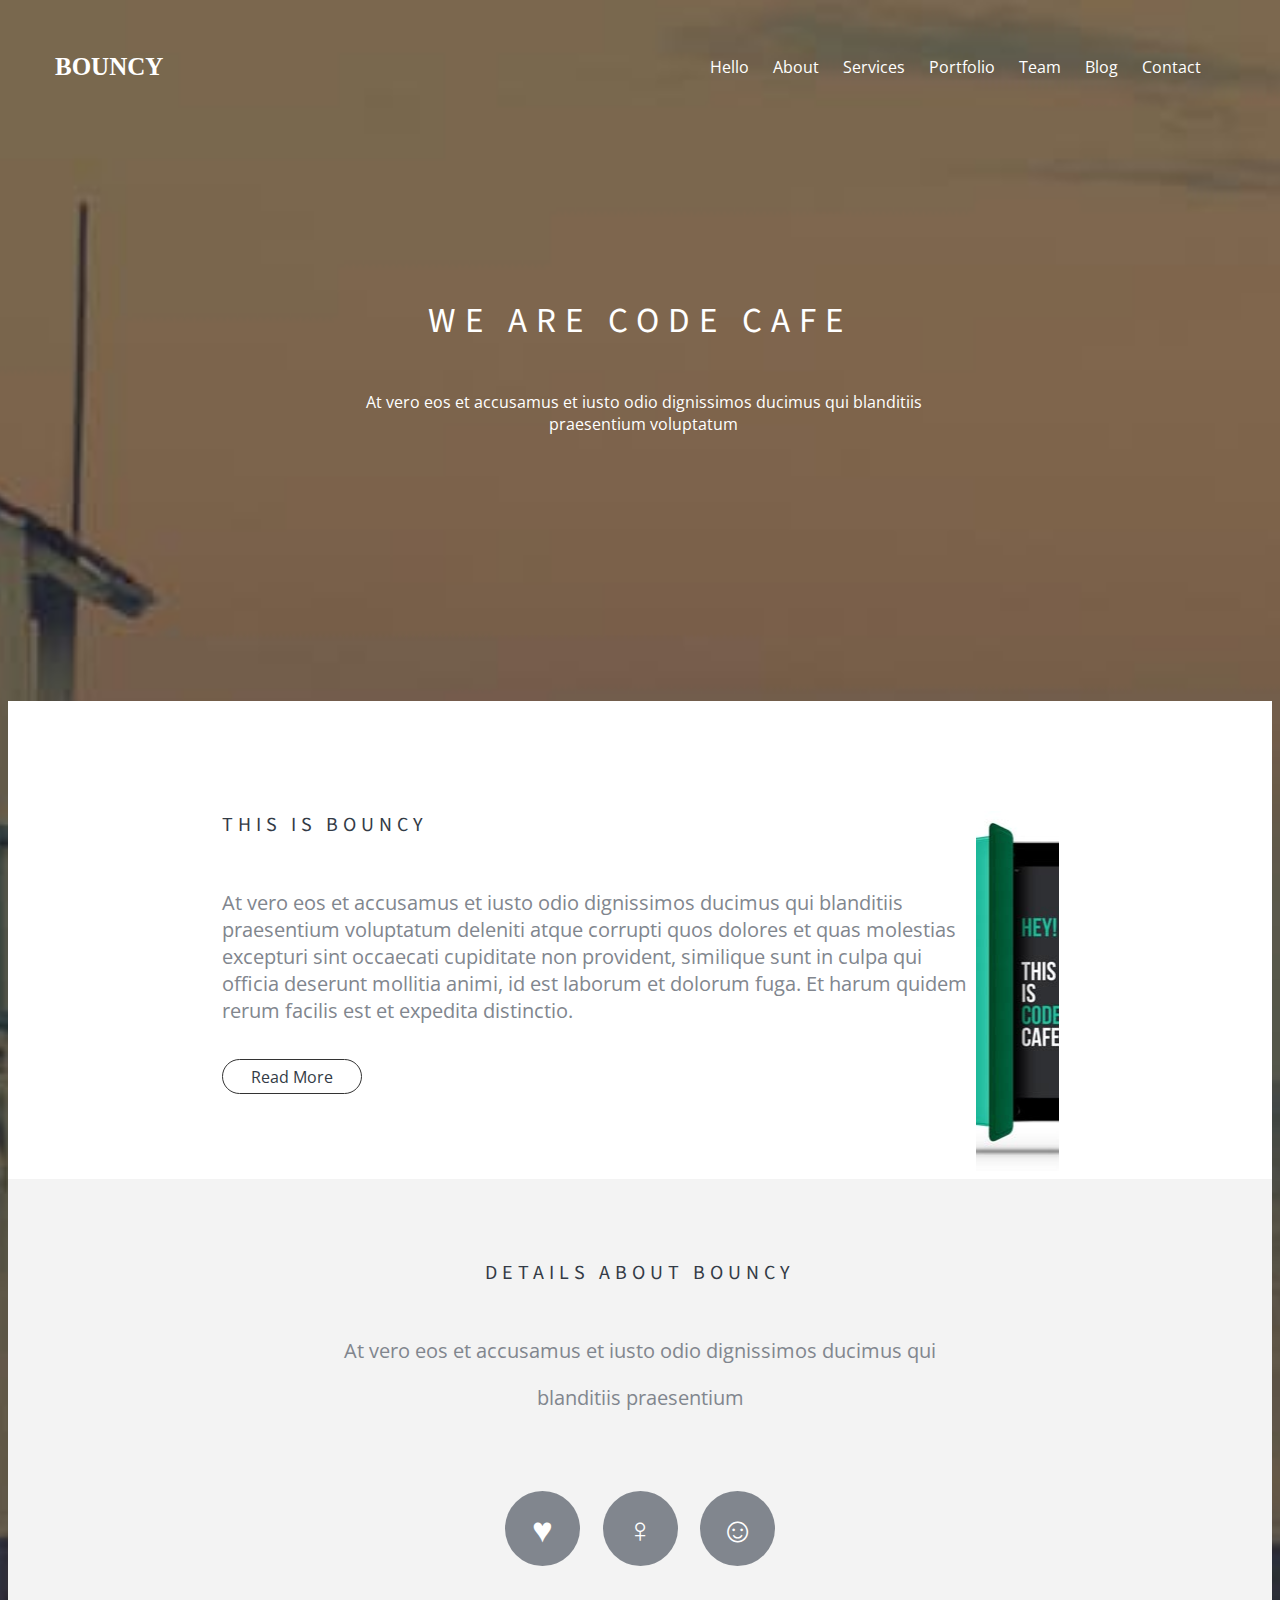
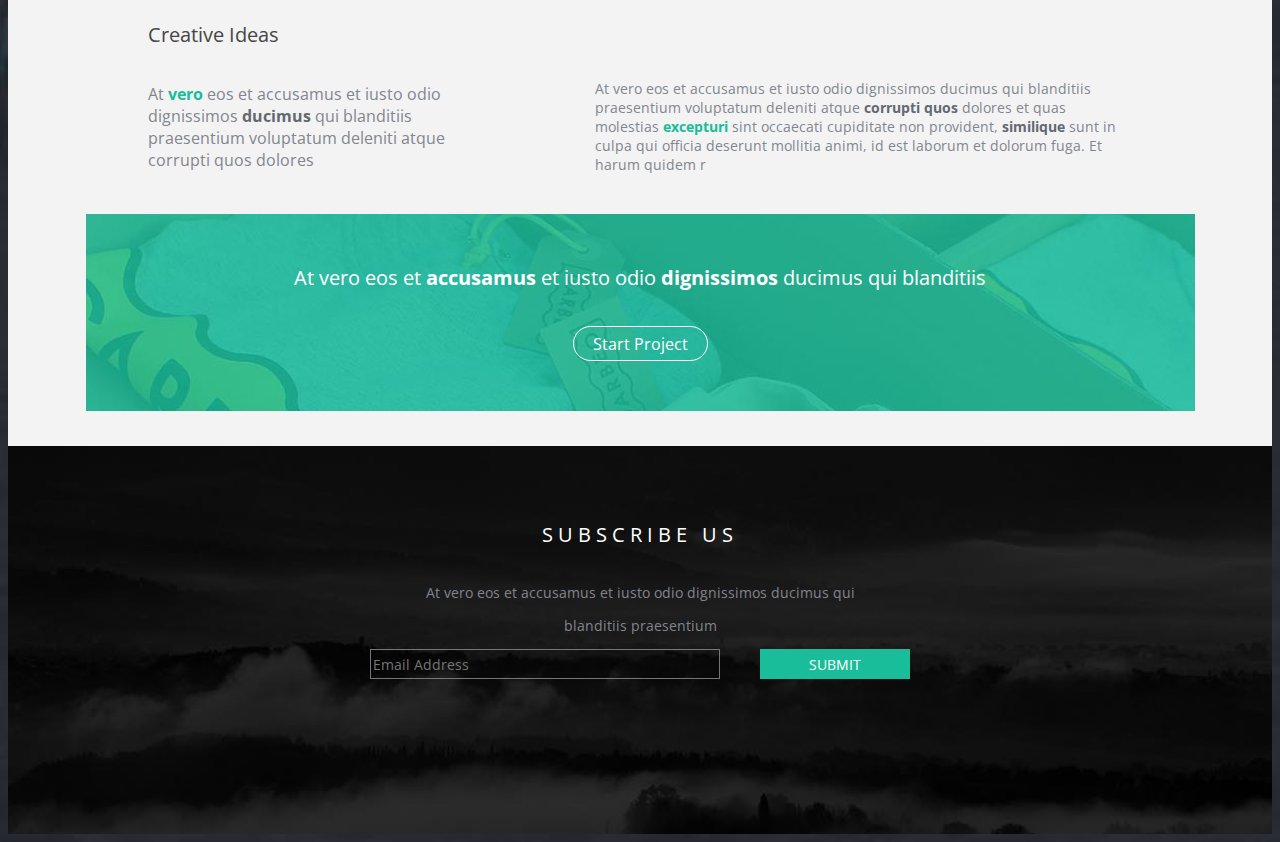
<file: Bouncy/index.html>
<!DOCTYPE html>
<html>

	<head>
		<meta charset="utf-8">		
			<title>BOUNCY!</title>
				<link rel="stylesheet" type="text/css" href="css/style.css">
				<link href="https://fonts.googleapis.com/css?family=Baloo+Bhai|Open+Sans|Source+Sans+Pro&display=swap" rel="stylesheet">
	</head>

	<body>
	
	<div class = "wrapper">
		<div class = "header">
			<div class="header-inner">
				<div class="header-logo">bouncy</div>
					<div class="header-nav">
						<a href="#" class="header-nav-item">Hello</a>
						<a href="#" class="header-nav-item">About</a>
						<a href="#" class="header-nav-item">Services</a>
						<a href="#" class="header-nav-item">Portfolio</a>
						<a href="#" class="header-nav-item">Team</a>
						<a href="#" class="header-nav-item">Blog</a>
						<a href="#" class="header-nav-item">Contact</a>
					</div>
			</div>
		
<!-- 1st page intro (we are code cafe) -->
		<div class="intro">
			<div class="header-suptext">We Are Code Cafe</div>
			<div class="header-subtext">At vero eos et accusamus et iusto odio dignissimos ducimus qui blanditiis praesentium voluptatum</div>
 		</div>

<!-- 2nd page this-is-bouncy -->
	<div class="this-is-bouncy">
 		<div class="this-is-bouncy-inner">

 			<div class="this-is-bouncy-left">
	 			<div class="this-is-bouncy-title">this is bouncy</div>
	 			<div class="this-is-bouncy-text">
	 				At vero eos et accusamus et iusto odio dignissimos ducimus qui blanditiis praesentium voluptatum deleniti atque corrupti quos dolores et quas molestias excepturi sint occaecati cupiditate non provident, similique sunt in culpa qui officia deserunt mollitia animi, id est laborum et dolorum fuga. Et harum quidem rerum facilis est et expedita distinctio. 
	 			</div>		
	 			<a href="#" class="this-is-bouncy-button">Read More</a>
	 		</div>

	 		<div class="this-is-bouncy-green-phone-right-side"></div>
 		</div>	

<!-- 3rd page details-about-bouncy --> 		
 		<div class="details-about-bouncy">
 			<div class="details-about-bouncy-inner">
 				<div class="this-is-bouncy-title text-on-center">details about bouncy</div>
 				<div class="this-is-bouncy-text text-on-center">
 					At vero eos et accusamus et iusto odio dignissimos ducimus qui <p> blanditiis praesentium
 				</div>

 				<div class="details-about-bouncy-icons-container">
 					<a href="#" class="details-about-bouncy-icons-item text-35px text-on-center">♥</a>
 					<a href="#" class="details-about-bouncy-icons-item text-35px text-on-center">♀</a>
 					<a href="#" class="details-about-bouncy-icons-item text-35px text-on-center">☺</a>
 				</div>



 				<div class="details-about-bouncy-text"> 
 					<div class="details-about-bouncy-text-left-side">
 						<div class="subtitle-text">Creative Ideas</div>
 						<div class="usual-text-16px padding-top-35px">
 						At 
 						<b class="bold-text green-text">vero</b>
 						eos et accusamus et iusto odio dignissimos
 						 <b class="bold-text black-text"> ducimus </b>
					 	qui blanditiis praesentium voluptatum deleniti atque corrupti quos dolores
 					 	</div>
 					</div>

					<div class="details-about-bouncy-text-right-side">
						<div class="usual-text-14px">
						 At vero eos et accusamus et iusto odio dignissimos ducimus qui blanditiis praesentium voluptatum deleniti atque 
						 <b class="bold-text black-text">corrupti quos</b>
						 dolores et quas molestias 
						 <b class="bold-text green-text">excepturi</b>
						  sint occaecati cupiditate non provident, 
						 <b class="bold-text black-text">similique</b>
						  sunt in culpa qui officia deserunt mollitia animi, id est laborum et dolorum fuga. Et harum quidem r
					</div>

 				</div>
 			</div>
 		</div>

<!-- portfolio --> 	 		
 		<div class="portfolio">
 			<div class="portfolio-text text-white-20px">
	 			At vero eos et 
	 			<b class="bold-text">accusamus</b>
	 			 et iusto odio 
	 			<b class="bold-text">dignissimos</b>   
	 			  ducimus qui blanditiis 
			</div>
			<a href="#" class="portfolio-button">Start Project</a>
 		</div>

<!-- subscribe --> 

	<div class="subscribe">
		<div class="text-white-20px text-on-center padding-top-75px letter-spacing-5px">SUBSCRIBE US</div>
		<div class="usual-text-14px padding-top-35px">
			At vero eos et accusamus et iusto odio dignissimos ducimus qui <p> blanditiis praesentium</p>
		</div>

		<div class="email-form">
			<input class="email-input usual-text-14px" placeholder="Email Address">
			<a href="#" class="submit-button">SUBMIT</a>
		</div>

		
		
	</div>


	</div>

			<div class = "container clearfix"> 
				<div class = "content">
				</div>
			</div>

	 <div class = "footer">
		 	
		 	</div>
		 </div> 
	</div>
	</body>

</html>
</file>
<file: Bouncy/css/style.css>
/*TYPEFACES


    font-family: 'Baloo Bhai', cursive;

    font-family: 'Open Sans', sans-serif;

    font-family: 'Source Sans Pro', sans-serif;
*/

/*Initialisation*/

*{
	box-sizing: border-box;
}

body {
	background-color: #333;
	background: url(../images/bkground.jpg) center no-repeat;
	-webkit-background-size: cover;
	background-size: cover;
	
}

a {
	text-decoration: none;
}

.clearfix:after{
	visibility: hidden;
	display: block;
	font-size: 0px;
	content: " ";
	clear: both;
	height: 0;
}

.clearfix {display: inline-block;}

* html .clearfix {height: 1%; }
.clearfix {display: block;}


/*Header*/

.header-inner {
	width: 1170px;
	display: flex;
	justify-content: space-between;
	color: #fff;	
	align-items: center; 
	padding-top: 45px;
	margin: 0 auto;
}

.header-logo {
	font-size: 25px;
	text-transform: uppercase;
	font-weight: 700;
	font-family: 'Baloo Bhai', cursive;
}


.header-nav {
	font-size: 16px;
	font-family: 'Open Sans', sans-serif;
	display: flex;
	justify-content: flex-end;
}

.header-nav-item {
	padding-right: 24px;
	color: #fff;
}


/*Intro in header*/

.intro {

	text-align: center;
	width: 600px;
	height: 620px;
	color: #fff;
	padding-top: 215px;
	margin: 0 auto;
}


.header-suptext {
	font-family: 'Source Sans Pro', sans-serif;
	font-size: 35px;
	text-transform: uppercase;
	letter-spacing: 9px;
}

.header-subtext {
	font-size: 16px;
	width: 607px;
	font-family: 'Open Sans', sans-serif;
	padding-top: 45px;
}


/*this is bouncy*/

.this-is-bouncy {
	background-color: #fff;
}


.this-is-bouncy-inner {
	padding-top: 110px;
	width: 837px;
	margin:  0 auto;
	display: flex;
	justify-content: space-between;
}

.this-is-bouncy-title {
	 
	 padding-bottom: 50px;
	 font-family: 'Source Sans Pro', sans-serif;
	 color: #333b46;
	 font-size: 20px;
	 text-transform: uppercase;
	 letter-spacing: 5px;
}

.this-is-bouncy-text {
	font-family: 'Open Sans', sans-serif;
	font-size: 20px;
	color: #81868e;
}

.this-is-bouncy-green-phone-right-side {
	background: url(../images/green-phone.jpg) center no-repeat;
	-webkit-background-size: cover;
	background-size: cover;
	width: 354px;
	height: 368px;
}

.this-is-bouncy-button {
	font-family: 'Open Sans', sans-serif;
	font-size: 16px;
	color: #333b46;
	width: 140px;
	height: 35px;
	border-style: solid;
	border-color: #333;
	border-width: 1px;
	border-radius: 20px;
	margin-top: 35px;
	display: flex;
	justify-content: space-around;
	align-items: center;
	transition: .3s color, background-color;
}


.this-is-bouncy-button:hover {
	color: #fff;
	background-color: #333;
}

/*details about bouncy*/

.details-about-bouncy {
	background-color: #f3f3f3;
}

.details-about-bouncy-inner {
	padding-top: 80px;	
}

.text-on-center {
	text-align: center;
}

.details-about-bouncy-icons-container {
	width: 270px;
	padding-top: 60px;
	margin: 0 auto;
	display: flex;
	justify-content: space-between;


}

.details-about-bouncy-icons-item {
	width: 75px;
	height: 75px;
	border-radius: 45px;
	background-color: #81868e;
	display: flex;
	justify-content: space-around;
	align-items: center;
	color: #fff;
	transition: .3s background-color;
}


.details-about-bouncy-icons-item:hover {
	background-color: #19bd9a	
}


.details-about-bouncy-text {
	padding-top: 55px;
	width: 985px;
	display: flex;
	justify-content: space-between;
	margin: 0 auto;
}

.details-about-bouncy-text-left-side {
	width: 338px;
}

.details-about-bouncy-text-right-side {
	width: 538px;
	padding-top: 58px;
}

.portfolio {
	height: 197px;
	background: url(../images/portfolio.jpg) no-repeat center;
	margin-top: 40px;
	text-align: center;
}


.portfolio-text {
	padding-top: 50px;
	font-family: 'Open Sans', sans-serif;
}

.portfolio-button {
	width: 135px;
	height: 35px;
	border-style: solid;
	border-width: 1px;
	border-color: #fff;
	border-radius: 45px;
	color: #fff;
	font-family: 'Open Sans', sans-serif;
	font-size: 16px;
	margin-top: 35px;
	display: flex;
	justify-content: space-around;
	margin-right: auto;
	margin-left: auto;
	transition: .3s color, background-color;
	align-items: center;
}

.portfolio-button:hover {
	color: #21A98A;
	background-color: #fff;
}


.subscribe{
	background: url(../images/subscribe.jpg) no-repeat center;
	background-size: cover;
	text-align: center;
	margin-top: 35px;
	padding-bottom: 135px;
}

.email-form {
	width: 540px;
	margin: 0 auto;
	text-align: left;
	display: flex;
	justify-content: space-between;
	padding-bottom: 20px;
}

.email-input{
	width: 350px;
	height: 30px;
	border-style: solid;
	border-width: 1px;
	background: none;
}

.submit-button{
	width: 150px;
	height: 30px;
	background-color: #19bd9a;
	font-family: 'Open Sans', sans-serif;
	color: #fff;
	align-items: center;
	display: flex;
	justify-content: space-around;
	font-size: 14px;
	transition: .3s background-color, color;
}


.submit-button:hover {
	background-color: #fff;
	color: #19bd9a;
}

/*text decoration*/

.text-white-20px {
	font-size: 20px;
	font-family: 'Open Sans', sans-serif;
	color: #fff;

}

.letter-spacing-5px {
	letter-spacing: 5px;
}

.subtitle-text {

	font-size: 20px;
	font-family: 'Open Sans', sans-serif;
	color: #464646;
}

.usual-text-16px {
	color:#81868e;
	font-size: 16px;
	font-family: 'Open Sans', sans-serif;
}

.usual-text-14px {
	color:#81868e;
	font-size: 14px;
	font-family: 'Open Sans', sans-serif;
}

.bold-text {
	font-weight: 700;
}

.green-text {
	color: #19bd9a;
}

.black-text {
	color: #636971;
}

.padding-top-35px {
	padding-top: 35px;
}

.text-35px {
	font-size: 35px;
	font-family: 'Open Sans', sans-serif;
}

.padding-top-75px {
	padding-top: 75px;
}
</file>
